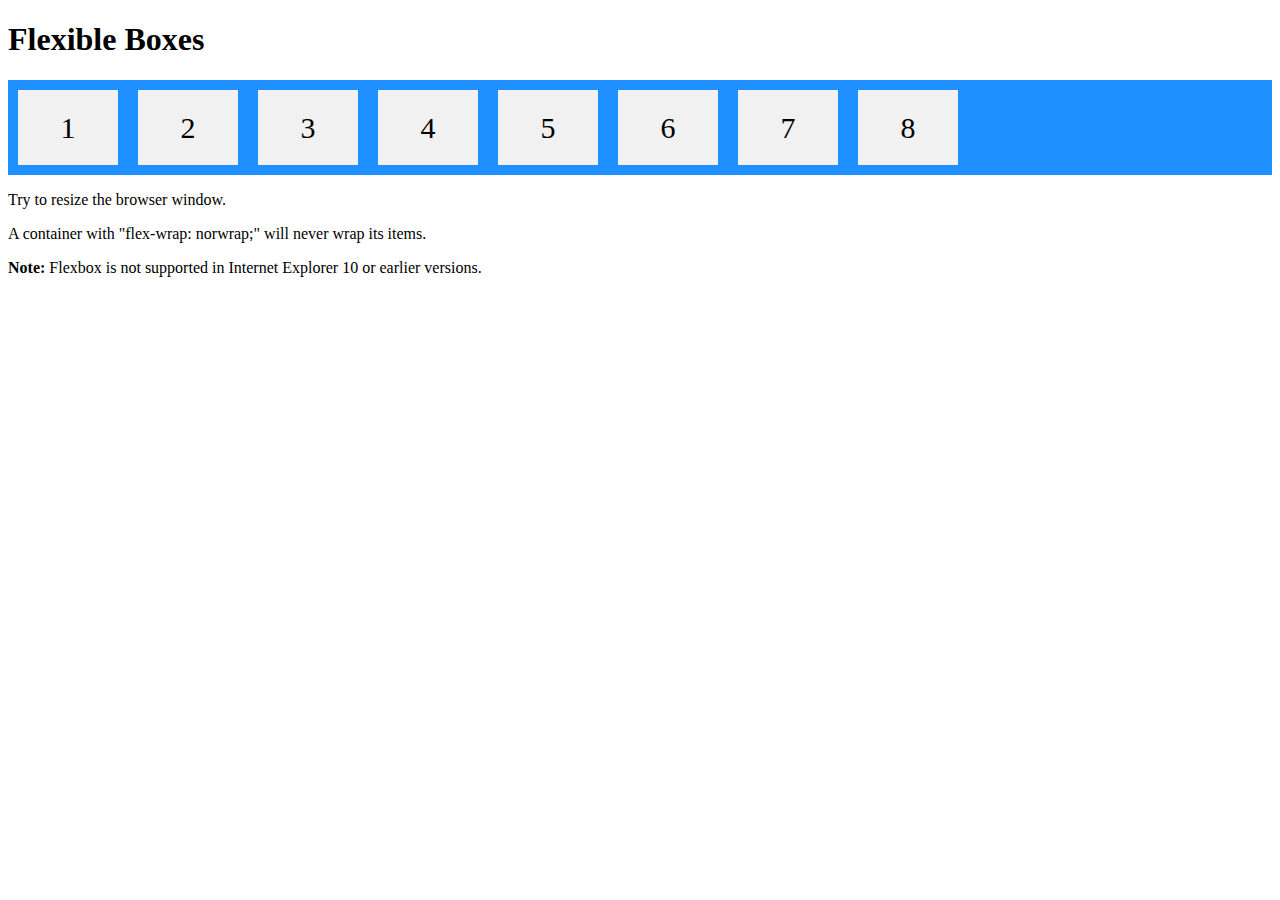
<file: index.html>
<!DOCTYPE html>
<html lang="en">
<head>
    <meta charset="UTF-8">
    <meta http-equiv="X-UA-Compatible" content="IE=edge">
    <meta name="viewport" content="width=device-width, initial-scale=1.0">
    <title>Css Flexbox</title>
    <link rel="stylesheet" href="style.css">
</head>
<body>
    <h1>Flexible Boxes</h1>

    <div class="flex-container">
        <div>1</div>
        <div>2</div>
        <div>3</div>
        <div>4</div>
        <div>5</div>
        <div>6</div>
        <div>7</div>
        <div>8</div>
    </div>

    <p>Try to resize the browser window.</p>
    <p>A container with "flex-wrap: norwrap;" will never wrap its items.</p>
    <p><strong>Note:</strong> Flexbox is not supported in Internet Explorer 10 or earlier versions.</p>
</body>
</html>
</file>
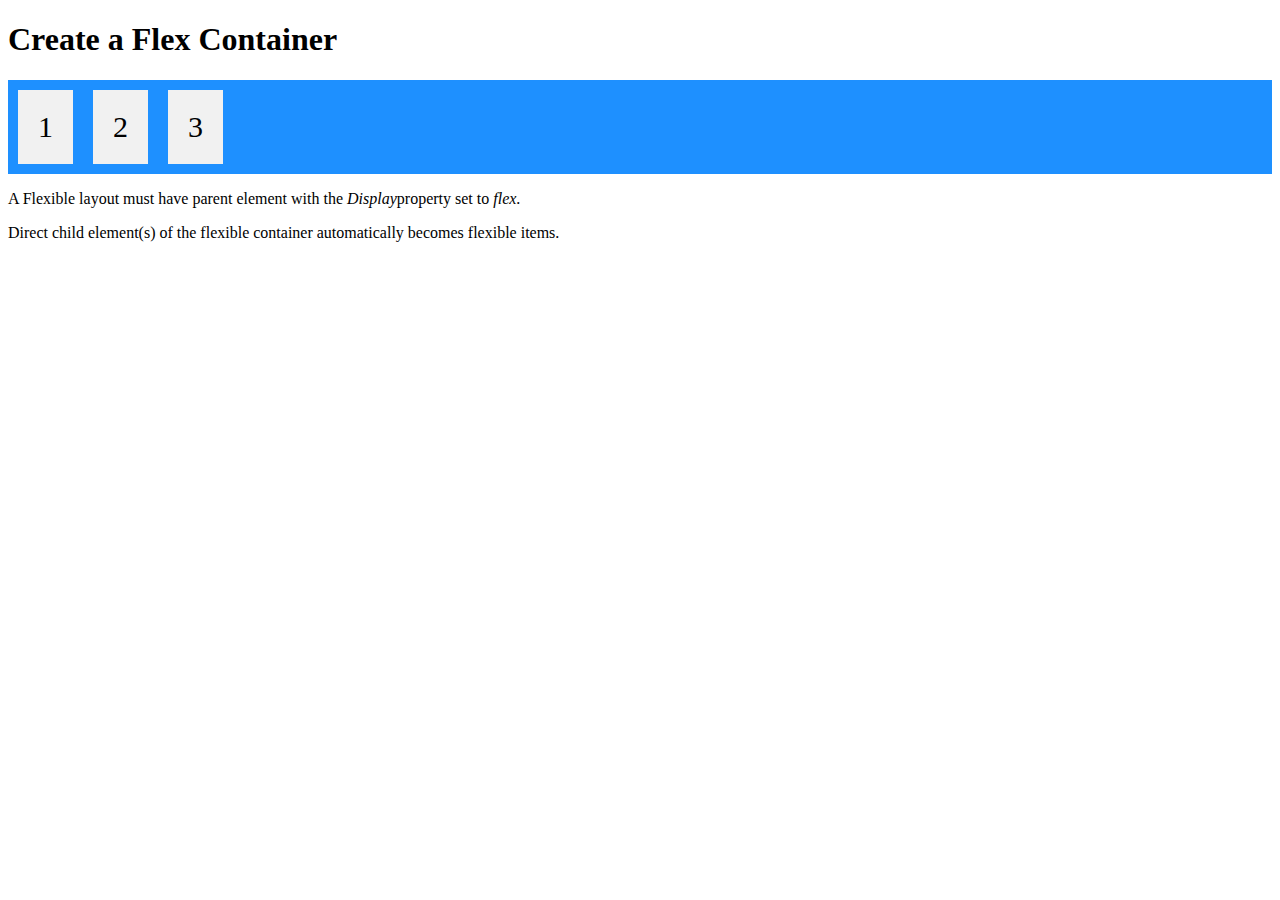
<file: container with 3 elements/index.html>
<!DOCTYPE html>
<html lang="en">
<head>
    <meta charset="UTF-8">
    <meta http-equiv="X-UA-Compatible" content="IE=edge">
    <meta name="viewport" content="width=device-width, initial-scale=1.0">
    <title>Container with 3 elemens | Flexbox</title>
    <link rel="stylesheet" href="style.css">
</head>
<body>
    <h1>Create a Flex Container</h1>

    <div class="flex-container">
        <div>1</div>
        <div>2</div>
        <div>3</div>
    </div>

    <p>A Flexible layout must have parent element with the <em>Display</em>property set to <em>flex</em>.</p>

    <p>Direct child element(s) of the flexible container automatically becomes flexible items.</p>
</body>
</html>
</file>
<file: style.css>
.flex-container {
    display: flex;
    flex-wrap: nowrap;
    background-color: dodgerblue;
}

.flex-container > div {
    background-color: #f1f1f1;
    width: 100px;
    margin: 10px;
    text-align: center;
    line-height: 75px;
    font-size: 30px;
}
</file>
<file: container with 3 elements/style.css>
.flex-container{
    display: flex;
    background-color: dodgerblue;
}

.flex-container > div{
    margin: 10px;
    padding: 20px;
    font-size: 30px;
    background-color: #f1f1f1;
}
</file>
